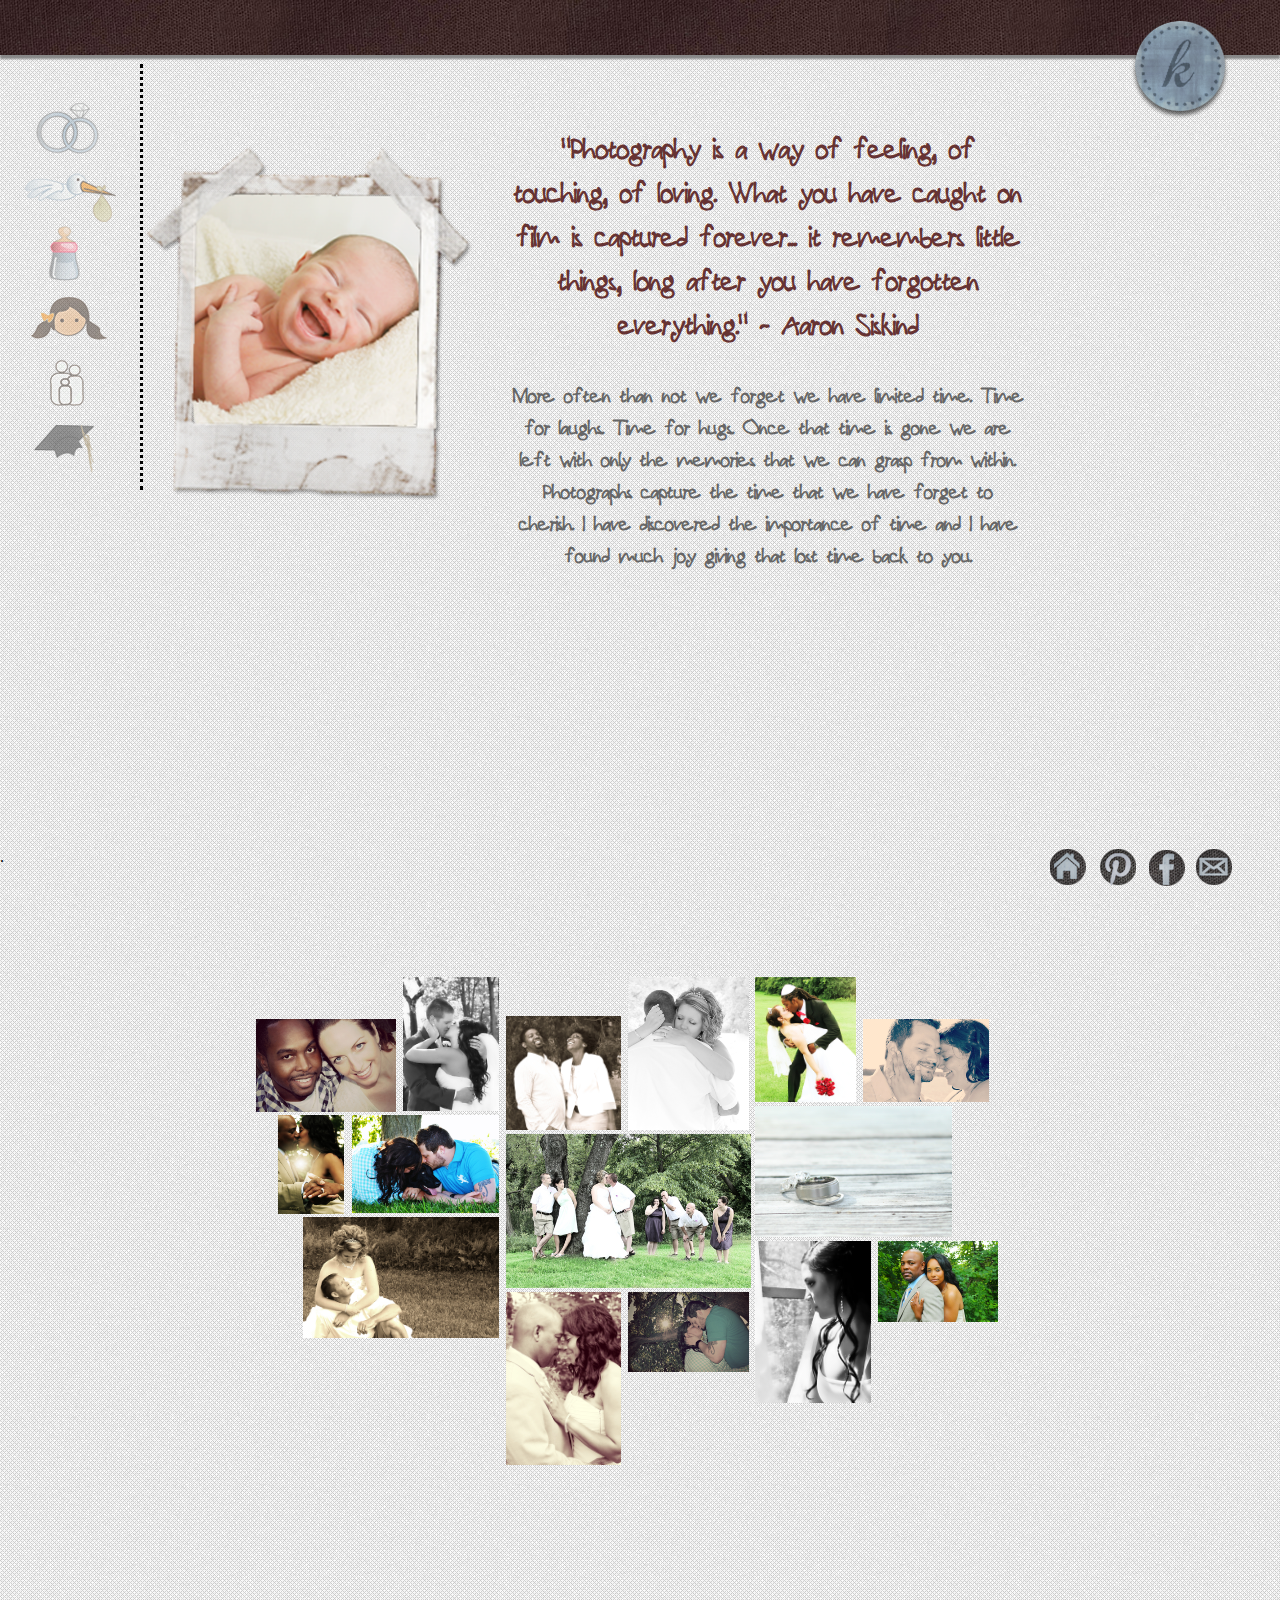
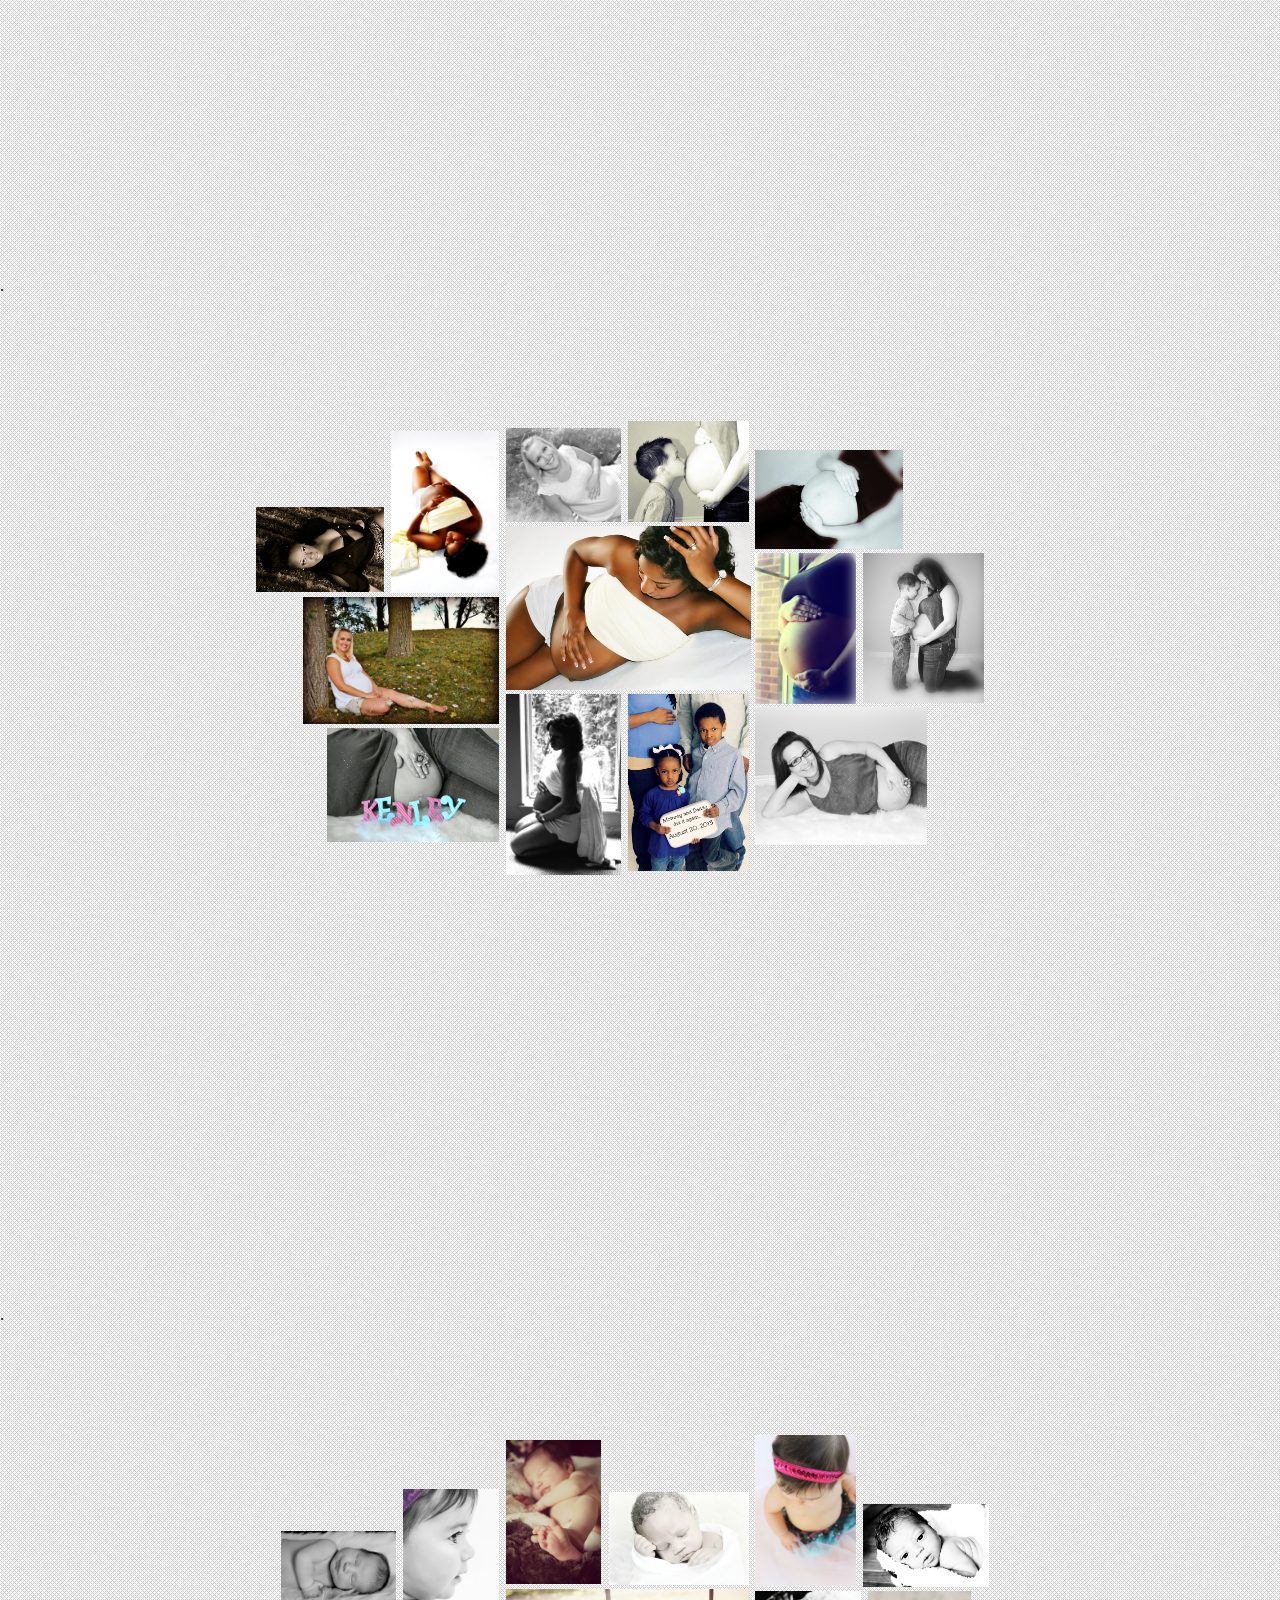
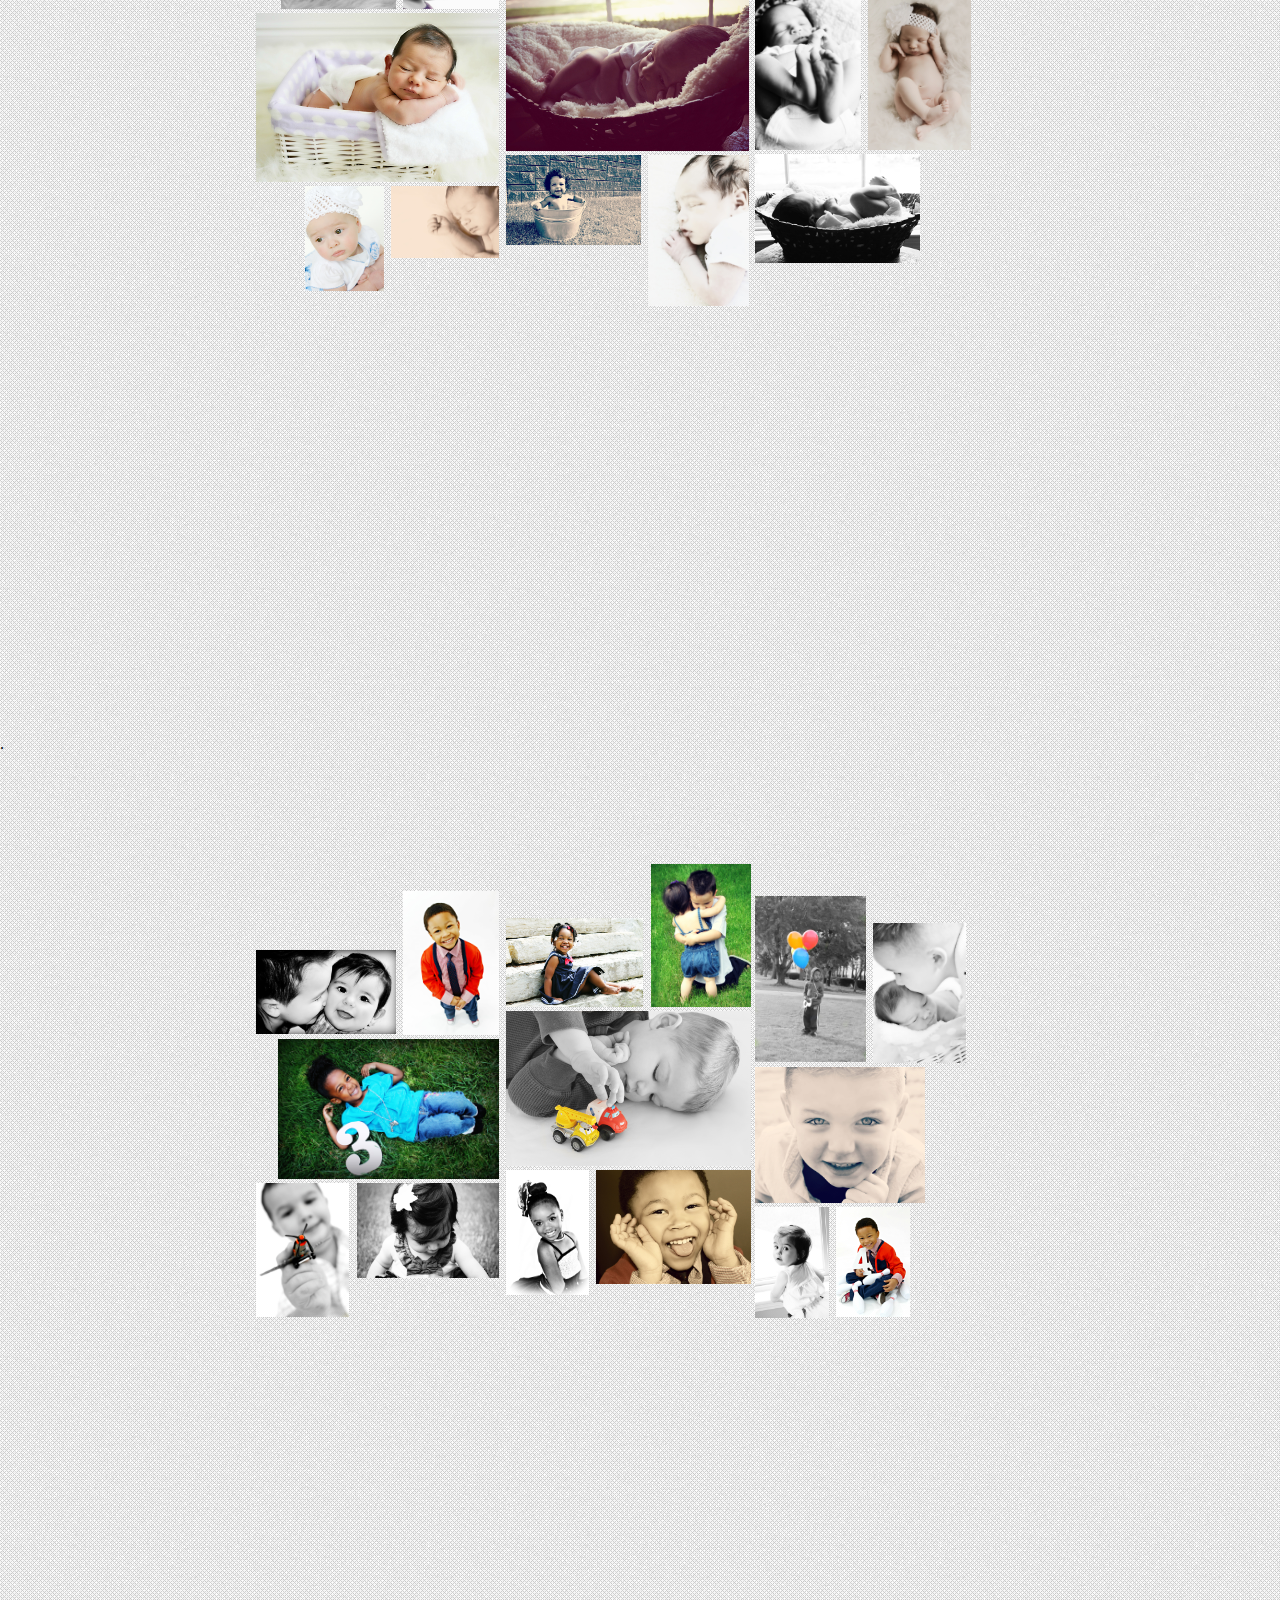
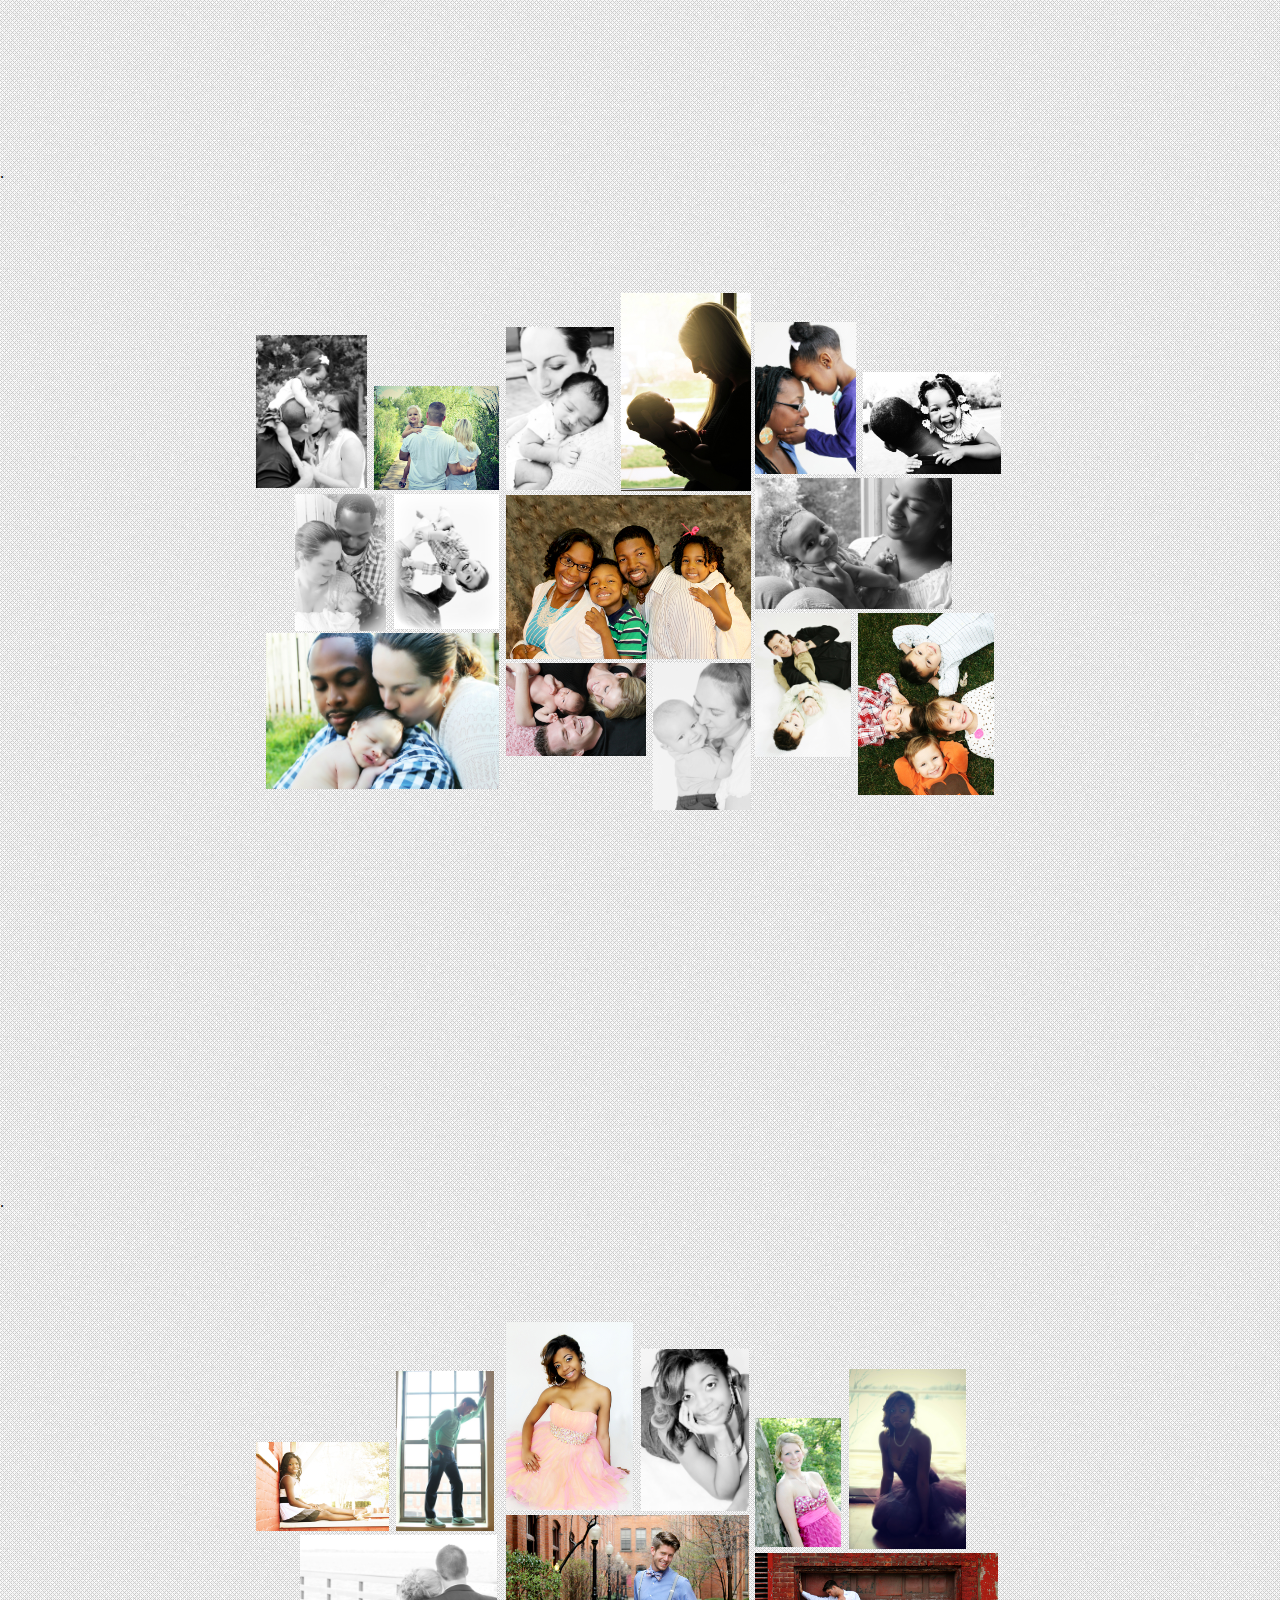
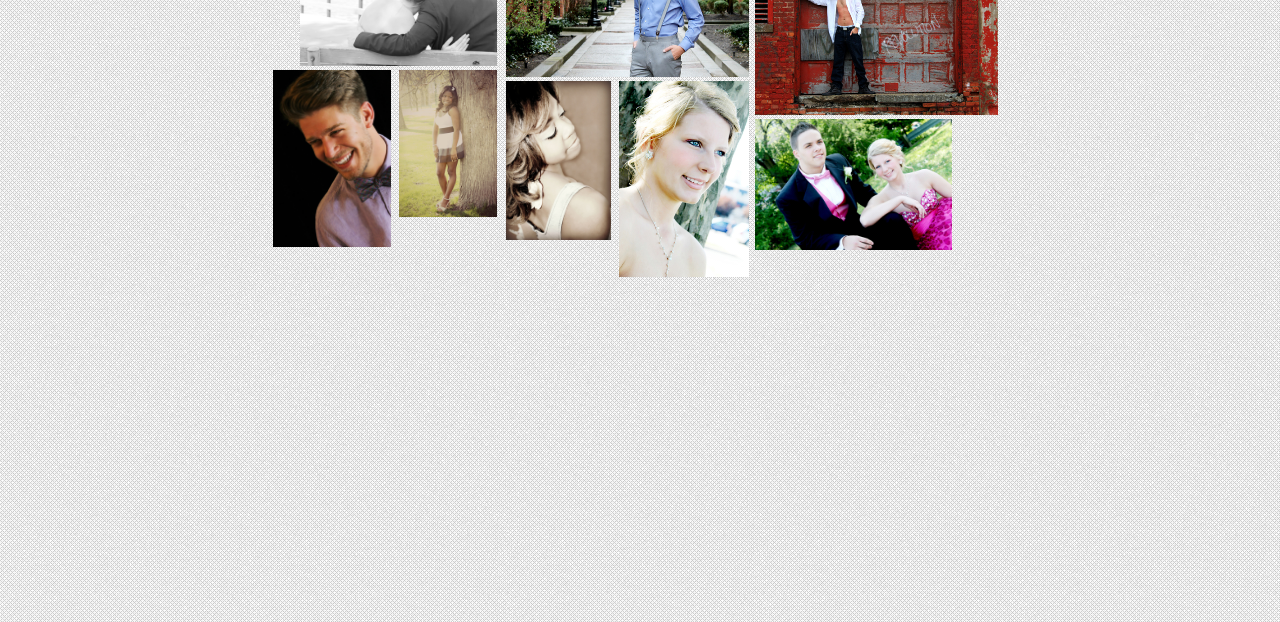
<file: koriAndreaFinal/index.html>
<!DOCTYPE html>
<html>
	<head>
		<title>kori andrea</title>
        <link rel="stylesheet" type="text/css" href="css/main.css" />
        <link rel="stylesheet" type="text/css" href="css/galleries.css" />
        <link rel="stylesheet" type="text/css"href="css/modal.css"/>
        <meta name="viewport" content="width=device-width, initial-scale=1.0">
	</head>

	<body>
    
    	<header>
        
          <div class="bar"><p><img src="icon/bar.jpg" alt="" height="55px" /></p></div>    
          <div id="logo"><p class="bckg"><img src="icon/logo.png" /></p></div>
        
        </header>  
        
        <nav>
        
        	<ul>           
            	<li><a class="oneBtn" href="#one" ></a></li>
            	<li><a class="twoBtn" href="#two" ></a></li>
            	<li><a class="threeBtn" href="#three" ></a></li>
            	<li><a class="fourBtn" href="#four" ></a></li>  
                <li><a class="fiveBtn" href="#five" ></a></li>   
                <li><a class="sixBtn" href="#six" ></a></li>                        
            </ul>
        
        </nav>
    
    	<div id="icons">
        
        	<ul>                
           		<li><a class="homeBtn" href="index.html" ></a></li>
            	<li><a class="faceBtn" href="http://www.pinterest.com/koriandrea/"></a></li>
            	<li><a class="pintBtn" href="https://www.facebook.com/pages/Kori-Andrea-Photography/364628526945673"></a></li>
            	<li><a class="mailBtn" href="#mail"></a></li>          
            </ul>
                    
        </div>

        <article id="main">

          <section id="photo">

          <p><img src="img/introPolaroid.png" alt="" width="100%" /></p>

          </section>

          <section id="text">

            <h3>"Photography is a way of feeling, of touching, of loving. What you have caught on film is captured forever... it remembers little things, long after you have forgotten everything." - Aaron Siskind</h3>
            <h4>More often than not we forget we have limited time. Time for laughs. Time for hugs. Once that time is gone we are left with only the memories that we can grasp from within. Photographs capture the time that we have forget to cherish. I have discovered the importance of time and I have found much joy giving that lost time back to you.</h4>

          </section>

        </article>

            <div id="one"> . </div>

            <article class="galleryOne">
      
              <section class="columnOne">
          
                  <ul>
          
                      <li>
          
                          <a class="thumb" href="img/galleryOne/one.jpg">
                          <img class="thumbOne" src="img/galleryOne/onetb.jpg" alt="" />
                          </a>
          
                          <a class="thumb" href="img/galleryOne/two.jpg">
                          <img class="thumbTwo" src="img/galleryOne/twotb.jpg" alt="" />
                          </a>

                           <a class="thumb" href="img/galleryOne/three.jpg">
                          <img class="thumbThree" src="img/galleryOne/threetb.jpg" alt="" />
                          </a>
          
                          <a class="thumb" href="img/galleryOne/four.jpg">
                          <img class="thumbFour" src="img/galleryOne/fourtb.jpg" alt="" />
                          </a>
          
                          <a class="thumb" href="img/galleryOne/five.jpg">
                          <img class="thumbFive" src="img/galleryOne/fivetb.jpg" alt="" />
                          </a>
          
                      </li>
          
                  </ul>
                  
              </section>
                
              <section class="columnTwo">
          
                  <ul>
          
                      <li>
          
                          <a class="thumb" href="img/galleryOne/six.jpg">
                          <img class="thumbSix" src="img/galleryOne/sixtb.jpg" alt="" />
                          </a>   

                          <a class="thumb" href="img/galleryOne/seven.jpg">
                          <img class="thumbSeven" src="img/galleryOne/seventb.jpg" alt="" />
                          </a>          

                           <a class="thumb" href="img/galleryOne/eight.jpg">
                          <img class="thumbEight" src="img/galleryOne/eighttb.jpg" alt="" />
                          </a>
          
                          <a class="thumb" href="img/galleryOne/nine.jpg">
                          <img class="thumbNine" src="img/galleryOne/ninetb.jpg" alt="" />
                          </a>
          
                          <a class="thumb" href="img/galleryOne/ten.jpg">
                          <img class="thumbTen" src="img/galleryOne/tentb.jpg" alt="" />
                          </a>
          
                      </li>
          
                  </ul>
          
              </section>
          
              <section class="columnThree">
          
                  <ul>
          
                      <li>

                          <a class="thumb" href="img/galleryOne/eleven.jpg">
                          <img class="thumbEleven" src="img/galleryOne/eleventb.jpg" alt="" />
                          </a>
          
                          <a class="thumb" href="img/galleryOne/twelve.jpg">
                          <img class="thumbTwelve" src="img/galleryOne/twelvetb.jpg" alt="" />
                          </a>
          
                          <a class="thumb" href="img/galleryOne/thirteen.jpg">
                          <img class="thumbThirteen" src="img/galleryOne/thirteentb.jpg" alt="" />
                          </a>
          
                          <a class="thumb" href="img/galleryOne/fourteen.jpg">
                          <img class="thumbFourteen" src="img/galleryOne/fourteentb.jpg" alt="" />
                          </a>

                          <a class="thumb" href="img/galleryOne/fifteen.jpg">
                          <img class="thumbFifteen" src="img/galleryOne/fifteentb.jpg" alt="" />
                          </a>
          
                      </li>
          
                  </ul>
          
              </section>

            </article>

            <div id="two"> . </div>

            <article class="galleryTwo">
      
              <section class="columnOne">
          
                  <ul>
          
                      <li>
          
                          <a class="thumb" href="img/galleryTwo/one.jpg">
                          <img class="thumbSixteen" src="img/galleryTwo/onetb.jpg" alt="" />
                          </a>
          
                          <a class="thumb" href="img/galleryTwo/two.jpg">
                          <img class="thumbSeventeen" src="img/galleryTwo/twotb.jpg" alt="" />
                          </a>

                           <a class="thumb" href="img/galleryTwo/three.jpg">
                          <img class="thumbEightteen" src="img/galleryTwo/threetb.jpg" alt="" />
                          </a>
          
                          <a class="thumb" href="img/galleryTwo/four.jpg">
                          <img class="thumbNineteen" src="img/galleryTwo/fourtb.jpg" alt="" />
                          </a>
          
                      </li>
          
                  </ul>
                  
              </section>
                
              <section class="columnTwo">
          
                  <ul>
          
                      <li>

                          <a class="thumb" href="img/galleryTwo/five.jpg">
                          <img class="thumbTwenty" src="img/galleryTwo/fivetb.jpg" alt="" />
                          </a>
          
                          <a class="thumb" href="img/galleryTwo/six.jpg">
                          <img class="thumbTwentyone" src="img/galleryTwo/sixtb.jpg" alt="" />
                          </a>   

                          <a class="thumb" href="img/galleryTwo/seven.jpg">
                          <img class="thumbTwentytwo" src="img/galleryTwo/seventb.jpg" alt="" />
                          </a>          

                           <a class="thumb" href="img/galleryTwo/eight.jpg">
                          <img class="thumbTwentythree" src="img/galleryTwo/eighttb.jpg" alt="" />
                          </a>
          
                          <a class="thumb" href="img/galleryTwo/nine.jpg">
                          <img class="thumbTwentyfour" src="img/galleryTwo/ninetb.jpg" alt="" />
                          </a>
          
                      </li>
          
                  </ul>
          
              </section>
          
              <section class="columnThree">
          
                  <ul>
          
                      <li>

                          <a class="thumb" href="img/galleryTwo/ten.jpg">
                          <img class="thumbTwentyfive" src="img/galleryTwo/tentb.jpg" alt="" />
                          </a>

                          <a class="thumb" href="img/galleryTwo/eleven.jpg">
                          <img class="thumbTwentysix" src="img/galleryTwo/eleventb.jpg" alt="" />
                          </a>
          
                          <a class="thumb" href="img/galleryTwo/twelve.jpg">
                          <img class="thumbTwentyseven" src="img/galleryTwo/twelvetb.jpg" alt="" />
                          </a>
          
                          <a class="thumb" href="img/galleryTwo/thirteen.jpg">
                          <img class="thumbTwentyeight" src="img/galleryTwo/thirteentb.jpg" alt="" />
                          </a>
        
                      </li>
          
                  </ul>
          
                </section>

            </article>

            <div id="three"> . </div>

            <article class="galleryThree">
      
              <section class="columnOne">
          
                  <ul>
          
                      <li>
          
                          <a class="thumb" href="img/galleryThree/one.jpg">
                          <img class="thumbTwentynine" src="img/galleryThree/onetb.jpg" alt="" />
                          </a>
          
                          <a class="thumb" href="img/galleryThree/two.jpg">
                          <img class="thumbThirty" src="img/galleryThree/twotb.jpg" alt="" />
                          </a>

                           <a class="thumb" href="img/galleryThree/three.jpg">
                          <img class="thumbThirtyone" src="img/galleryThree/threetb.jpg" alt="" />
                          </a>
          
                          <a class="thumb" href="img/galleryThree/four.jpg">
                          <img class="thumbThirtytwo" src="img/galleryThree/fourtb.jpg" alt="" />
                          </a>
          
                          <a class="thumb" href="img/galleryThree/five.jpg">
                          <img class="thumbThirtythree" src="img/galleryThree/fivetb.jpg" alt="" />
                          </a>
          
                      </li>
          
                  </ul>
                  
              </section>
                
              <section class="columnTwo">
          
                  <ul>
          
                      <li>
          
                          <a class="thumb" href="img/galleryThree/six.jpg">
                          <img class="thumbThirtyfour" src="img/galleryThree/sixtb.jpg" alt="" />
                          </a>   

                          <a class="thumb" href="img/galleryThree/seven.jpg">
                          <img class="thumbThirtyfive" src="img/galleryThree/seventb.jpg" alt="" />
                          </a>          

                           <a class="thumb" href="img/galleryThree/eight.jpg">
                          <img class="thumbThirtysix" src="img/galleryThree/eighttb.jpg" alt="" />
                          </a>
          
                          <a class="thumb" href="img/galleryThree/nine.jpg">
                          <img class="thumbThirtyseven" src="img/galleryThree/ninetb.jpg" alt="" />
                          </a>
          
                          <a class="thumb" href="img/galleryThree/ten.jpg">
                          <img class="thumbThirtyeight" src="img/galleryThree/tentb.jpg" alt="" />
                          </a>
          
                      </li>
          
                  </ul>
          
              </section>
          
              <section class="columnThree">
          
                  <ul>
          
                      <li>

                          <a class="thumb" href="img/galleryThree/eleven.jpg">
                          <img class="thumbThirtynine" src="img/galleryThree/eleventb.jpg" alt="" />
                          </a>
          
                          <a class="thumb" href="img/galleryThree/twelve.jpg">
                          <img class="thumbFourty" src="img/galleryThree/twelvetb.jpg" alt="" />
                          </a>
          
                          <a class="thumb" href="img/galleryThree/thirteen.jpg">
                          <img class="thumbFourtyone" src="img/galleryThree/thirteentb.jpg" alt="" />
                          </a>
          
                          <a class="thumb" href="img/galleryThree/fourteen.jpg">
                          <img class="thumbFourtytwo" src="img/galleryThree/fourteentb.jpg" alt="" />
                          </a>

                          <a class="thumb" href="img/galleryThree/fifteen.jpg">
                          <img class="thumbFourtythree" src="img/galleryThree/fifteentb.jpg" alt="" />
                          </a>
          
                      </li>
          
                  </ul>
          
              </section>

            </article>

            <div id="four"> . </div>

            <article class="galleryFour">
      
              <section class="columnOne">
          
                  <ul>
          
                      <li>
          
                          <a class="thumb" href="img/galleryFour/one.jpg">
                          <img class="thumbFourtyfour" src="img/galleryFour/onetb.jpg" alt="" />
                          </a>
          
                          <a class="thumb" href="img/galleryFour/two.jpg">
                          <img class="thumbFourtyfive" src="img/galleryFour/twotb.jpg" alt="" />
                          </a>

                           <a class="thumb" href="img/galleryFour/three.jpg">
                          <img class="thumbFourtysix" src="img/galleryFour/threetb.jpg" alt="" />
                          </a>
          
                          <a class="thumb" href="img/galleryFour/four.jpg">
                          <img class="thumbFourtyseven" src="img/galleryFour/fourtb.jpg" alt="" />
                          </a>
          
                          <a class="thumb" href="img/galleryFour/five.jpg">
                          <img class="thumbFourtyeight" src="img/galleryFour/fivetb.jpg" alt="" />
                          </a>
          
                      </li>
          
                  </ul>
                  
              </section>
                
              <section class="columnTwo">
          
                  <ul>
          
                      <li>
          
                          <a class="thumb" href="img/galleryFour/six.jpg">
                          <img class="thumbFourtynine" src="img/galleryFour/sixtb.jpg" alt="" />
                          </a>   

                          <a class="thumb" href="img/galleryFour/seven.jpg">
                          <img class="thumbFifty" src="img/galleryFour/seventb.jpg" alt="" />
                          </a>          

                           <a class="thumb" href="img/galleryFour/eight.jpg">
                          <img class="thumbFiftyone" src="img/galleryFour/eighttb.jpg" alt="" />
                          </a>
          
                          <a class="thumb" href="img/galleryFour/nine.jpg">
                          <img class="thumbFiftytwo" src="img/galleryFour/ninetb.jpg" alt="" />
                          </a>
          
                          <a class="thumb" href="img/galleryFour/ten.jpg">
                          <img class="thumbFiftythree" src="img/galleryFour/tentb.jpg" alt="" />
                          </a>
          
                      </li>
          
                  </ul>
          
              </section>
          
              <section class="columnThree">
          
                  <ul>
          
                      <li>

                          <a class="thumb" href="img/galleryFour/eleven.jpg">
                          <img class="thumbFiftyfour" src="img/galleryFour/eleventb.jpg" alt="" />
                          </a>
          
                          <a class="thumb" href="img/galleryFour/twelve.jpg">
                          <img class="thumbFiftyfive" src="img/galleryFour/twelvetb.jpg" alt="" />
                          </a>
          
                          <a class="thumb" href="img/galleryFour/thirteen.jpg">
                          <img class="thumbFiftysix" src="img/galleryFour/thirteentb.jpg" alt="" />
                          </a>
          
                          <a class="thumb" href="img/galleryFour/fourteen.jpg">
                          <img class="thumbFiftyseven" src="img/galleryFour/fourteentb.jpg" alt="" />
                          </a>

                          <a class="thumb" href="img/galleryFour/fifteen.jpg">
                          <img class="thumbFiftyeight" src="img/galleryFour/fifteentb.jpg" alt="" />
                          </a>
          
                      </li>
          
                  </ul>
          
              </section>

            </article>

            <div id="five"> . </div>

            <article class="galleryFive">
      
              <section class="columnOne">
          
                  <ul>
          
                      <li>
          
                          <a class="thumb" href="img/galleryFive/one.jpg">
                          <img class="thumbFiftynine" src="img/galleryFive/onetb.jpg" alt="" />
                          </a>
          
                          <a class="thumb" href="img/galleryFive/two.jpg">
                          <img class="thumbSixty" src="img/galleryFive/twotb.jpg" alt="" />
                          </a>

                           <a class="thumb" href="img/galleryFive/three.jpg">
                          <img class="thumbSixtyone" src="img/galleryFive/threetb.jpg" alt="" />
                          </a>
          
                          <a class="thumb" href="img/galleryFive/four.jpg">
                          <img class="thumbSixtytwo" src="img/galleryFive/fourtb.jpg" alt="" />
                          </a>
          
                          <a class="thumb" href="img/galleryFive/five.jpg">
                          <img class="thumbSixtythree" src="img/galleryFive/fivetb.jpg" alt="" />
                          </a>
          
                      </li>
          
                  </ul>
                  
              </section>
                
              <section class="columnTwo">
          
                  <ul>
          
                      <li>
          
                          <a class="thumb" href="img/galleryFive/six.jpg">
                          <img class="thumbSixtyfour" src="img/galleryFive/sixtb.jpg" alt="" />
                          </a>   

                          <a class="thumb" href="img/galleryFive/seven.jpg">
                          <img class="thumbSixtyfive" src="img/galleryFive/seventb.jpg" alt="" />
                          </a>          

                           <a class="thumb" href="img/galleryFive/eight.jpg">
                          <img class="thumbSixtysix" src="img/galleryFive/eighttb.jpg" alt="" />
                          </a>
          
                          <a class="thumb" href="img/galleryFive/nine.jpg">
                          <img class="thumbSixtyseven" src="img/galleryFive/ninetb.jpg" alt="" />
                          </a>
          
                          <a class="thumb" href="img/galleryFive/ten.jpg">
                          <img class="thumbSixtyeight" src="img/galleryFive/tentb.jpg" alt="" />
                          </a>
          
                      </li>
          
                  </ul>
          
              </section>
          
              <section class="columnThree">
          
                  <ul>
          
                      <li>

                          <a class="thumb" href="img/galleryFive/eleven.jpg">
                          <img class="thumbSixtynine" src="img/galleryFive/eleventb.jpg" alt="" />
                          </a>
          
                          <a class="thumb" href="img/galleryFive/twelve.jpg">
                          <img class="thumbSeventy" src="img/galleryFive/twelvetb.jpg" alt="" />
                          </a>
          
                          <a class="thumb" href="img/galleryFive/thirteen.jpg">
                          <img class="thumbSeventyone" src="img/galleryFive/thirteentb.jpg" alt="" />
                          </a>
          
                          <a class="thumb" href="img/galleryFive/fourteen.jpg">
                          <img class="thumbSeventytwo" src="img/galleryFive/fourteentb.jpg" alt="" />
                          </a>

                          <a class="thumb" href="img/galleryFive/fifteen.jpg">
                          <img class="thumbSeventythree" src="img/galleryFive/fifteentb.jpg" alt="" />
                          </a>
          
                      </li>
          
                  </ul>
          
              </section>

            </article>

            <div id="six"> . </div>

            <article class="gallerySix">
      
                <section class="columnOne">
          
                  <ul>
          
                      <li>
          
                          <a class="thumb" href="img/gallerySix/one.jpg">
                          <img class="thumbSeventyfour" src="img/gallerySix/onetb.jpg" alt="" />
                          </a>
          
                          <a class="thumb" href="img/gallerySix/two.jpg">
                          <img class="thumbSeventyfive" src="img/gallerySix/twotb.jpg" alt="" />
                          </a>

                           <a class="thumb" href="img/gallerySix/three.jpg">
                          <img class="thumbSeventysix" src="img/gallerySix/threetb.jpg" alt="" />
                          </a>
          
                          <a class="thumb" href="img/gallerySix/four.jpg">
                          <img class="thumbSeventyseven" src="img/gallerySix/fourtb.jpg" alt="" />
                          </a>

                          <a class="thumb" href="img/gallerySix/five.jpg">
                          <img class="thumbSeventyeight" src="img/gallerySix/fivetb.jpg" alt="" />
                          </a>  
          
                      </li>
          
                  </ul>
                  
              </section>
                
              <section class="columnTwo">
          
                  <ul>
          
                      <li> 

                          <a class="thumb" href="img/gallerySix/six.jpg">
                          <img class="thumbSeventynine" src="img/gallerySix/sixtb.jpg" alt="" />
                          </a>          

                           <a class="thumb" href="img/gallerySix/seven.jpg">
                          <img class="thumbEighty" src="img/gallerySix/seventb.jpg" alt="" />
                          </a>
          
                          <a class="thumb" href="img/gallerySix/eight.jpg">
                          <img class="thumbEightyone" src="img/gallerySix/eighttb.jpg" alt="" />
                          </a>
          
                          <a class="thumb" href="img/gallerySix/nine.jpg">
                          <img class="thumbEightytwo" src="img/gallerySix/ninetb.jpg" alt="" />
                          </a>

                           <a class="thumb" href="img/gallerySix/ten.jpg">
                          <img class="thumbEightythree" src="img/gallerySix/tentb.jpg" alt="" />
                          </a>

                      </li>
          
                  </ul>
          
              </section>
          
              <section class="columnThree">
          
                  <ul>
          
                      <li>
          
                          <a class="thumb" href="img/gallerySix/eleven.jpg">
                          <img class="thumbEightyfour" src="img/gallerySix/eleventb.jpg" alt="" />
                          </a>
          
                          <a class="thumb" href="img/gallerySix/twelve.jpg">
                          <img class="thumbEightyfive" src="img/gallerySix/twelvetb.jpg" alt="" />
                          </a>
          
                          <a class="thumb" href="img/gallerySix/thirteen.jpg">
                          <img class="thumbEightysix" src="img/gallerySix/thirteentb.jpg" alt="" />
                          </a>

                          <a class="thumb" href="img/gallerySix/fourteen.jpg">
                          <img class="thumbEightyseven" src="img/gallerySix/fourteentb.jpg" alt="" />
                          </a>

                      </li>
          
                  </ul>
          
                </section>

            </article>

            <div id="form">
            </div>


        <div id="winmask">
        <div id="modal">
            <div id="close"><img src="icon/close.png" alt="" /></div>
            <div id="modalwrapper">
                <img id="mainImage" />
        </div>
        
      	<script src="js/modal.js" type="text/javascript">	</script>
  		  <script src="https://ajax.googleapis.com/ajax/libs/jquery/1.8.1/jquery.min.js"></script>
	</body>
    
</html>
</file>
<file: koriAndreaFinal/css/main.css>
@charset "UTF-8";
/* CSS Document */

html, body, h1, h2, h3, ul, li, p, a img {
	margin:0px;
	padding:0px;
	border:0px;
}

html, body {
	width:100%;
	height:100%;
}

body {
	background:url("../icon/bckg.png") repeat center top;
}

a {
	cursor:pointer;	
}
header {
	width:100%;
	position:fixed;
	top:0px;
	left:0px;
	margin:0px;	
}


header p {
	margin-top:0px;
	
}
.bar {
	height:55px;
	width:100%;
	box-shadow: 0px 4px 2px #888888;
}

#logo {
	position:fixed;
	top:20px;
	right:50px;
	margin:0px;
		
}

#main {
    height: 80%;
    margin-top: 10%;
    overflow: hidden;
    text-align: center;
    width: 100%;
   
}

#photo {
    float: left;
    margin-left: 10%;
    width: 30%;
    height: 100%
}

#text {
	width:80%;

	
}

h3 {
	font-family:'paul_maulregular';
	font-size: 35px;
	color:#663333;

}

h4 {
	font-family:'paul_maulregular';
	font-size: 25px;
	color:#666666;

}

footer {
    border-top: 1px dashed;
    bottom: 1px;
    float: left;
    height: 60px;
    margin-bottom: 0;
    position: fixed;
    width: 90%;
	padding-left:5%;
	padding-right:5%;
}

nav {
	
	width:120px;
	position:fixed;
	top:64px;
	left:20px;
	border-right:dotted; 
	border-color:#;

}

nav ul {
	list-style:none;
	padding-top: 30px;
	
}

nav li {
	list-style:none;
	
	
}  

nav li a {
	list-style:none;
	
	text-indent: -9999px;
	display:inline-block;
	height:62px;
	background-image: url("../icon/iconsGallery.png");
	
} 

.oneBtn {
	width:100px;
	background-position: 0px -100px;
}

.oneBtn:hover {
	background-position: 0px 0px;
}
.twoBtn {
	width:145px;
	background-position: -100px -100px;
}

.twoBtn:hover {
	background-position: -100px 0px;
}

.threeBtn {
	width:70px;
	background-position: -240px -100px;
}

.threeBtn:hover {
	background-position: -240px 0px;
}

.fourBtn {
	width:130px;
	background-position: -370px -100px;
}

.fourBtn:hover {
	background-position: -370px 0px;
}

.fiveBtn {
	width:70px;
	background-position: -510px -100px;
}

.fiveBtn:hover {
	background-position: -510px 0px;
}

.sixBtn {
	width:100px;
	background-position: -620px -100px;
}

.sixBtn:hover {
	background-position: -620px 0px;
}

#icons {
    bottom: 1px;
    height: 60px;
	right:10px;
    position: fixed;
    width: 220px;
}

#icons ul {
    float: left;
    list-style: none outside none;
    width: 100%;
	
}

#icons li {
    float: left;
	padding-right:4%;
	padding-top:10px;	
}

#icons li a {
	background-image: url("../icon/nav.png");
	text-indent: -9999px;
	display:inline-block;
	height:40px;
	
}

.homeBtn {
	width:40px;
	background-position: 0px 0px;
}

.homeBtn:hover {
	background-position: 0px -40px;
}
.faceBtn {
	width:40px;
	background-position: -40px 0px;
}

.faceBtn:hover {
	background-position: -40px -40px;
}

.pintBtn {
	width:40px;
	background-position: -80px 0px;
}

.pintBtn:hover {
	background-position: -80px -40px;
}

.mailBtn {
	width:40px;
	background-position: -120px 0px;
}

.mailBtn:hover {
	background-position: -120px -40px;
}

/* Fonts */ 

@font-face {
    font-family: 'paul_maulregular';
    src: url('../font/paulmaul-webfont-webfont.eot');
    src: url('../font/paulmaul-webfont-webfont.eot?#iefix') format('embedded-opentype'),
         url('../font/paulmaul-webfont-webfont.woff') format('woff'),
         url('../font/paulmaul-webfont-webfont.ttf') format('truetype'),
         url('../font/paulmaul-webfont-webfont.svg#paul_maulregular') format('svg');
    font-weight: normal;
    font-style: normal;

}

/*         TABLETS       */

@media only screen and (min-width: 768px) and (max-width: 1024px) { 



/* Fonts */ 

@font-face {
    font-family: 'MathleteBulky';
    src: url('fonts/Mathlete-Bulky-webfont.eot');
    src: url('Mathlete-Bulky-webfont.eot?#iefix') format('embedded-opentype'),
         url('Mathlete-Bulky-webfont.woff') format('woff'),
         url('Mathlete-Bulky-webfont.ttf') format('truetype'),
         url('Mathlete-Bulky-webfont.svg#MathleteBulky') format('svg');
    font-weight: normal;
    font-style: normal;

}

}

/* Mobile */

@media only screen and (min-width: 320px) and (max-width: 767px) { 

html, body, h1, h2, h3, ul, li, p, a img {
	margin:0px;
	padding:0px;
	border:0px;
}

html, body {
	width:100%;
	height:100%;
}

body {
	background:url("../icon/bckg.png") repeat center top;
}

a {
	cursor:pointer;	
}
header {
	width:100%;
	position:fixed;
	top:0px;
	left:0px;
	margin:0px;	
}


header p {
	margin-top:0px;
	
}
.bar {
	height:55px;
	width:100%;
	box-shadow: 0px 4px 2px #888888;
}

#logo {
	position:fixed;
	top:20px;
	right:120px;
	margin:0px;
		
}

#main {
    margin-top: 40%;
    overflow: hidden;
    text-align: center;
    width: 100%;
   
}

#photo {
    display:none;
}

#text {
	width:80%;
	margin-left:10%;
	margin-right:9%;
	margin-bottom: 5%;
}

h3 {
	font-family:'paul_maulregular';
	font-size: 20px;
	color:#663333;

}

h4 {
	font-family:'paul_maulregular';
	font-size: 15px;
	color:#666666;

}

footer {
    float: left;
    height: 60px;
    margin-bottom: 0;
    position: fixed;
    width: 90%;
	padding-left:5%;
	padding-right:5%;
}

nav {
	width:120px;
	display:none;

}

nav ul {
	list-style:none;
	padding-top: 30px;
	
}

nav li {
	list-style:none;
	
	
}  

nav li a {
	list-style:none;	
	text-indent: -9999px;
	display:inline-block;
	height:62px;
	background-image: url("../icon/iconsGallery.png");
	
} 

.oneBtn {
	width:100px;
	background-position: 0px -100px;
}

.oneBtn:hover {
	background-position: 0px 0px;
}
.twoBtn {
	width:145px;
	background-position: -100px -100px;
}

.twoBtn:hover {
	background-position: -100px 0px;
}

.threeBtn {
	width:70px;
	background-position: -240px -100px;
}

.threeBtn:hover {
	background-position: -240px 0px;
}

.fourBtn {
	width:130px;
	background-position: -370px -100px;
}

.fourBtn:hover {
	background-position: -370px 0px;
}

.fiveBtn {
	width:70px;
	background-position: -510px -100px;
}

.fiveBtn:hover {
	background-position: -510px 0px;
}

.sixBtn {
	width:100px;
	background-position: -620px -100px;
}

.sixBtn:hover {
	background-position: -620px 0px;
}

#icons {
    bottom: 1px;
    height: 60px;
	right:40px;
    position: fixed;
    width: 220px;
}

#icons ul {
    float: left;
    list-style: none outside none;
    width: 100%;
	
}

#icons li {
    float: left;
	padding-right:4%;
	padding-top:10px;	
}

#icons li a {
	background-image: url("../icon/nav.png");
	text-indent: -9999px;
	display:inline-block;
	height:40px;
	
}

.homeBtn {
	width:40px;
	background-position: 0px 0px;
}

.homeBtn:hover {
	background-position: 0px -40px;
}
.faceBtn {
	width:40px;
	background-position: -40px 0px;
}

.faceBtn:hover {
	background-position: -40px -40px;
}

.pintBtn {
	width:40px;
	background-position: -80px 0px;
}

.pintBtn:hover {
	background-position: -80px -40px;
}

.mailBtn {
	width:40px;
	background-position: -120px 0px;
}

.mailBtn:hover {
	background-position: -120px -40px;
}

/* Fonts */ 

@font-face {
    font-family: 'MathleteBulky';
    src: url('fonts/Mathlete-Bulky-webfont.eot');
    src: url('Mathlete-Bulky-webfont.eot?#iefix') format('embedded-opentype'),
         url('Mathlete-Bulky-webfont.woff') format('woff'),
         url('Mathlete-Bulky-webfont.ttf') format('truetype'),
         url('Mathlete-Bulky-webfont.svg#MathleteBulky') format('svg');
    font-weight: normal;
    font-style: normal;

}

}
</file>
<file: koriAndreaFinal/css/galleries.css>
/* Gallery One */

.galleryOne {
    width:60%;
    margin-left:20%;
    margin-right:20%;
    position:relative;
    height:100%;
}

#one {
    width:100%;
    height:1px;
    margin-bottom:10%;  
}

/* Column One */

.columnOne {
    width:32%;
    float:left;
    position:relative;
}

.columnOne ul {
    list-style:none;
    padding:0px;
    float:left; 
}

.thumbOne {
    float: left;
    margin-right: 3%;
    margin-top: 17%;
    position: relative;
    width: 57%;
}

.thumbTwo {
    position: relative;
    width:39%;
}

.thumbThree {
    float: left;
    margin-left: 9%;
    margin-right: 3%;
    position: relative;
    width: 27%;
}

.thumbFour {
    position: relative;
    width: 60%;
}

.thumbFive {
    margin-left: 19%;
    position: relative;
    width: 80%;
}

/* Column Two */

.columnTwo {
    position:relative;
    width:32%;
    float:left;
    margin-left:.5%;    
}

.columnTwo ul {
    list-style:none;
    padding:;
    
    float:left;
}

.thumbSix {
    position:relative;
    width:47%;
    margin-right:3%;
    float:left;
    margin-top:16%;
}

.thumbSeven {
    position: relative;
    width:49%;
}

.thumbEight {
    position: relative;
    width:100%;
}

.thumbNine {
    margin-right:3%;
    position: relative;
    width:47%;
    float:left;
}

.thumbTen {
    position: relative;
    width:49%;
}


/* Column Three */

.columnThree {
    position:relative;
    width:32%;
    float:left;
    margin-left:.5%;
}

.columnThree ul {
    list-style:none;
    padding:0px;
    float:left;
    
}

.thumbEleven {
    float: left;
    margin-right: 3%;
    position: relative;
    width: 41%;
}

.thumbTwelve {
    margin-top: 17%;
    position: relative;
    width: 51%;
}

.thumbThirteen {
    position: relative;
    width:80%;
}

.thumbFourteen {
    margin-right:3%;
    position: relative;
    width:47%;
    float:left;
}

.thumbFifteen {
    margin-bottom:10%;
    position: relative;
    width:49%;
}

/* Gallery Two */

.galleryTwo {
    width:60%;
    margin-left:20%;
    margin-right:20%;
    position:relative;
    height:100%;
}

#two {
    width:100%;
    height:1px;
    margin-bottom:10%;  
}

/* Column One */

.thumbSixteen {
    float: left;
    margin-right: 3%;
    margin-top: 41%;
    position: relative;
    width: 52%;
}

.thumbSeventeen {
    margin-top: 10%;
    position: relative;
    width: 44%;
}

.thumbEightteen {
    margin-left: 19%;
    position: relative;
    width: 80%;
}

.thumbNineteen {
    margin-left: 29%;
    position: relative;
    width: 70%;
}

/* Column Two */

.thumbTwenty {
    position: relative;
    width: 47%;
    margin-right:3%;
    float:left;
    margin-top: 9%;
}

.thumbTwentyone {
    position:relative;
    width:49%;
    margin-top:6%;
}

.thumbTwentytwo {
    position: relative;
    width:100%;
}

.thumbTwentythree {
    position: relative;
    width:47%;
    margin-right:3%;
    float:left;
}

.thumbTwentyfour {
    position: relative;
    width:49%;
    float:left;
}

/* Column Three */

.thumbTwentyfive {
    position: relative;
    width:60%;
    margin-top: 18%;
}

.thumbTwentysix {
    float: left;
    margin-right: 3%;
    position: relative;
    width: 41%;
}

.thumbTwentyseven {
    position: relative;
    width: 49%;
}

.thumbTwentyeight {
    position: relative;
    width:70%;
}

/* Gallery Three */

.galleryThree {
    width:60%;
    margin-left:20%;
    margin-right:20%;
    position:relative;
    height:100%;
}
#three {
    width:100%;
    height:1px;
    margin-bottom:10%;  
}

/* Column One */

.thumbTwentynine {
    float: left;
    margin-left: 10%;
    margin-right: 3%;
    margin-top: 39%;
    position: relative;
    width: 47%;
}
.thumbThirty {
    margin-top: 22%;
    position: relative;
    width: 39%;
}
.thumbThirtyone {
    margin-right: 3%;
    position: relative;
    width: 99%;
}
.thumbThirtytwo {
    float: left;
    margin-left: 20%;
    margin-right: 3%;
    position: relative;
    width: 32%;
}
.thumbThirtythree {
    position: relative;
    width: 44%;
}
.thumbThirtyfour {
    float: left;
    margin-right: 3%;
    margin-top: 2%;
    position: relative;
    width: 39%;
}
.thumbThirtyfive {
    margin-top: 23%;
    position: relative;
    width: 57%;
}
.thumbThirtysix {
    position: relative;
    width: 99%;
}
.thumbThirtyseven {
    float: left;
    margin-right: 3%;
    position: relative;
    width: 55%;
}
.thumbThirtyeight {
    position: relative;
    width: 41%;
}
.thumbThirtynine {
    float: left;
    margin-right: 3%;
    position: relative;
    width: 41%;
}
.thumbFourty {
    margin-top: 28%;
    position: relative;
    width: 51%;
}
.thumbFourtyone {
    float: left;
    margin-right: 3%;
    position: relative;
    width: 43%;
}
.thumbFourtytwo {
    margin-right: 3%;
    position: relative;
    width: 42%;
}
.thumbFourtythree {
    margin-bottom: 10%;
    position: relative;
    width: 67%;
}

/* Gallery Four */

.galleryFour {
    width:60%;
    margin-left:20%;
    margin-right:20%;
    position:relative;
    height:100%;
}
#four {
    height: 1px;
    margin-bottom: 10%;
    width: 100%;
}
.thumbFourtyfour {
    float: left;
    margin-right: 3%;
    margin-top: 35%;
    position: relative;
    width: 57%;
}
.thumbFourtyfive {
    margin-top: 11%;
    position: relative;
    width: 39%;
}
.thumbFourtysix {
    margin-left: 9%;
    margin-right: 3%;
    position: relative;
    width: 90%;
}
.thumbFourtyseven {
    float: left;
    margin-right: 3%;
    position: relative;
    width: 38%;
}
.thumbFourtyeight {
    position: relative;
    width: 58%;
}
.thumbFourtynine {
    float: left;
    margin-right: 3%;
    margin-top: 22%;
    position: relative;
    width: 56%;
}
.thumbFifty {
    position: relative;
    width: 41%;
}
.thumbFiftyone {
    position: relative;
    width: 100%;
}
.thumbFiftytwo {
    float: left;
    margin-right: 3%;
    position: relative;
    width: 34%;
}
.thumbFiftythree {
    position: relative;
    width: 63%;
}
.thumbFiftyfour {
    float: left;
    margin-right: 3%;
    margin-top: 13%;
    position: relative;
    width: 45%;
}
.thumbFiftyfive {
    margin-top: 24%;
    position: relative;
    width: 38%;
}
.thumbFiftysix {
    position: relative;
    width: 69%;
}
.thumbFiftyseven {
    float: left;
    margin-right: 3%;
    position: relative;
    width: 30%;
}
.thumbFiftyeight {
    margin-bottom: 10%;
    position: relative;
    width: 30%;
}

/* Gallery Five */

.galleryFive {
    width:60%;
    margin-left:20%;
    margin-right:20%;
    position:relative;
    height:100%;
}
#five {
    height: 1px;
    margin-bottom: 10%;
    width: 100%;
}
.thumbFiftynine {
    float: left;
    margin-right: 3%;
    margin-top: 17%;
    position: relative;
    width: 45%;
}
.thumbSixty {
    margin-top: 38%;
    position: relative;
    width: 51%;
}
.thumbSixtyone {
    float: left;
    margin-left: 16%;
    margin-right: 3%;
    position: relative;
    width: 37%;
}
.thumbSixtytwo {
    position: relative;
    width: 43%;
}
.thumbSixtythree {
    margin-left: 4%;
    position: relative;
    width: 95%;
}
.thumbSixtyfour {
    float: left;
    margin-right: 3%;
    margin-top: 14%;
    position: relative;
    width: 44%;
}
.thumbSixtyfive {
    position: relative;
    width: 53%;
}
.thumbSixtysix {
    position: relative;
    width: 100%;
}
.thumbSixtyseven {
    float: left;
    margin-right: 3%;
    position: relative;
    width: 57%;
}
.thumbSixtyeight {
    position: relative;
    width: 40%;
}
.thumbSixtynine {
    float: left;
    margin-right: 3%;
    position: relative;
    width: 41%;
    margin-top: 12%;
}
.thumbSeventy {
    margin-top: 32%;
    position: relative;
    width: 56%;
}
.thumbSeventyone {
    position: relative;
    width: 80%;
}
.thumbSeventytwo {
    float: left;
    margin-right: 3%;
    position: relative;
    width: 39%;
}
.thumbSeventythree {
    margin-bottom: 10%;
    position: relative;
    width: 55%;
}

/* Gallery Six */

.gallerySix {
    width:60%;
    margin-left:20%;
    margin-right:20%;
    position:relative;
    height:100%;
}
#six {
    width:100%;
    height:1px;
    margin-bottom:10%;  
}

.thumbSeventyfour {
    float: left;
    margin-right: 3%;
    margin-top: 49%;
    position: relative;
    width: 54%;
}
.thumbSeventyfive {
    margin-top: 20%;
    position: relative;
    width: 40%;
}
.thumbSeventysix {
    margin-left: 18%;
    position: relative;
    width: 80%;
}
.thumbSeventyseven {
    float: left;
    margin-left: 7%;
    margin-right: 3%;
    position: relative;
    width: 48%;
}
.thumbSeventyeight {
    position: relative;
    width: 40%;
}
.thumbSeventynine {
    float: left;
    margin-right: 3%;
    position: relative;
    width: 52%;
}
.thumbEighty {
    position: relative;
    width: 44%;
    margin-top: 11%;
}
.thumbEightyone {
    position: relative;
    width: 99%;
}
.thumbEightytwo {
    float: left;
    margin-right: 3%;
    position: relative;
    width: 43%;
}
.thumbEightythree {
    position: relative;
    width: 53%;
}
.thumbEightyfour {
    float: left;
    margin-right: 3%;
    margin-top: 39%;
    position: relative;
    width: 35%;
}
.thumbEightyfive {
    margin-top: 19%;
    position: relative;
    width: 48%;
}
.thumbEightysix {
    position: relative;
    width: 99%;
}
.thumbEightyseven {
    position: relative;
    width: 80%;
}

@media only screen and (min-width: 320px) and (max-width: 767px) { 

.galleryOne {
    width:60%;
    margin-left:20%;
    margin-right:20%;
    position:relative;
    height:100%;
}

#one {
    width:100%;
    height:1px;
    margin-bottom:10%;  
}

.galleryTwo {
    width:60%;
    margin-left:20%;
    margin-right:20%;
    position:relative;
    height:100%;
}

#two {
    width:100%;
    height:1px;
    margin-bottom:10%;  
}

.galleryThree {
    width:60%;
    margin-left:20%;
    margin-right:20%;
    position:relative;
    height:100%;
}
#three {
    width:100%;
    height:1px;
    margin-bottom:10%;  
}
.galleryFour {
    width:60%;
    margin-left:20%;
    margin-right:20%;
    position:relative;
    height:100%;
}
#four {
    height: 1px;
    margin-bottom: 10%;
    width: 100%;
}
.galleryFive {
    width:60%;
    margin-left:20%;
    margin-right:20%;
    position:relative;
    height:100%;
}
.gallerySix {
    width:60%;
    margin-left:20%;
    margin-right:20%;
    position:relative;
    height:100%;
}
#six {
    width:100%;
    height:1px;
    margin-bottom:10%;  
}

.columnOne {
    width:32%;
    float:left;
    position:relative;
}

.columnOne ul {
    list-style:none;
    padding:0px;
    float:left; 
}
.columnTwo {
    position:relative;
    width:32%;
    float:left;
    margin-left:.5%;    
}

.columnTwo ul {
    list-style:none;
    padding:;
    
    float:left;
}
.columnThree {
    position:relative;
    width:32%;
    float:left;
    margin-left:.5%;
}

.columnThree ul {
    list-style:none;
    padding:0px;
    float:left;
    
}

}
</file>
<file: koriAndreaFinal/css/modal.css>
@charset "UTF-8";
/* CSS Document */


#winmask {
	position:fixed;
	background:rgba( 0, 0, 0, 0.8 );
	width:100%;
	height:100%;
	display:none;
	left:0px;
	top:0px;
}

#modal {
    
    height: 100%;
    margin: 0 auto 0;
    position: relative;
    text-align: center;
    width: 100%;
	animation-name:myAnimation;
	animation-duration:5s;
	animation-timing-function:ease-in;
	opasity:50%;
}

#next {
	float:left;
	position:absolute;
	cursor: pointer;
	top:45%;
	right:5%;
	
}

#previous {
    cursor: pointer;
    float: left;
    position: absolute;
	top:45%;
	left:5%;
	
}

#close {
	float:left;
	position:absolute;
	cursor: pointer;
	top:50%;
	right:15%;
}



#modalwrapper {
	overflow:hidden;
	float:left;
	top:10%;
	height:80%;
	width:60%;
	right:20%;
	position:absolute;
}

#mainImage {
	height:100%;
	position:relative;
}
</file>
